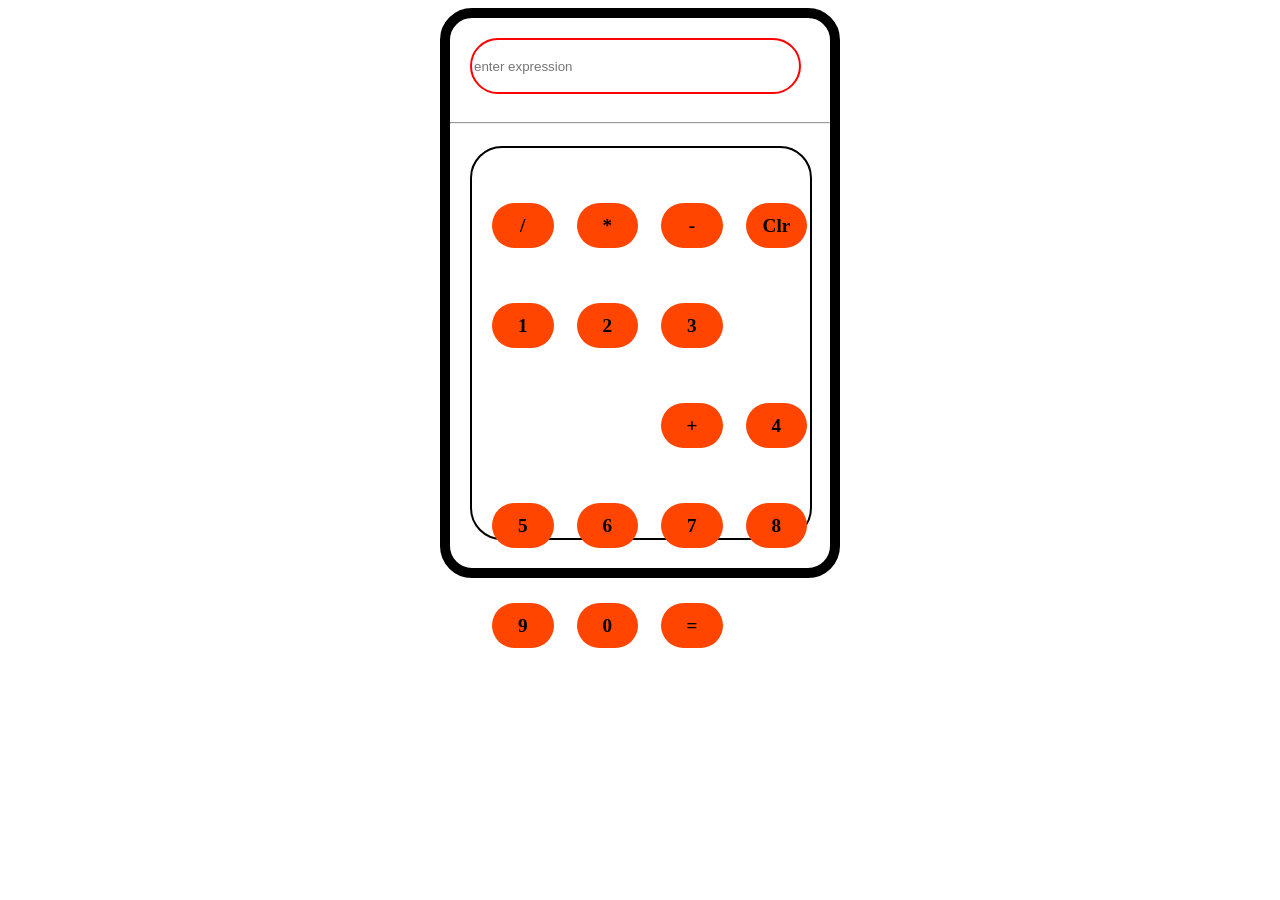
<file: index.html>
<!DOCTYPE html>
<html lang="en">
<head>
    <meta charset="UTF-8">
    <meta name="viewport" content="width=device-width, initial-scale=1.0">
    <title>Document</title>
    <link rel="stylesheet" href="style.css">
</head>
<body>
    <div class="outer">
         
        <div class="input"><input type="text" placeholder="enter expression"></div>
            <hr>
            <div class="btns-box">
                <div class="btn d">/</div>
                <div class="btn mul">*</div>
                <div class="btn mi">-</div>
                <div class="btn clr">Clr</div>
                <div class="btn one">1</div>
                <div class="btn two">2</div>
                <div class="btn three">3</div>
                <div class="btn add">+</div>
                <div class="btn four">4</div>
                <div class="btn five">5</div>
                <div class="btn six">6</div>
                <div class="btn seven">7</div>
                <div class="btn eight">8</div>
                <div class="btn nine">9</div>
                <div class="btn zero">0</div>
                <div class="btn equals">=</div>
            </div>

        
    </div>


</body>
</html>
</file>
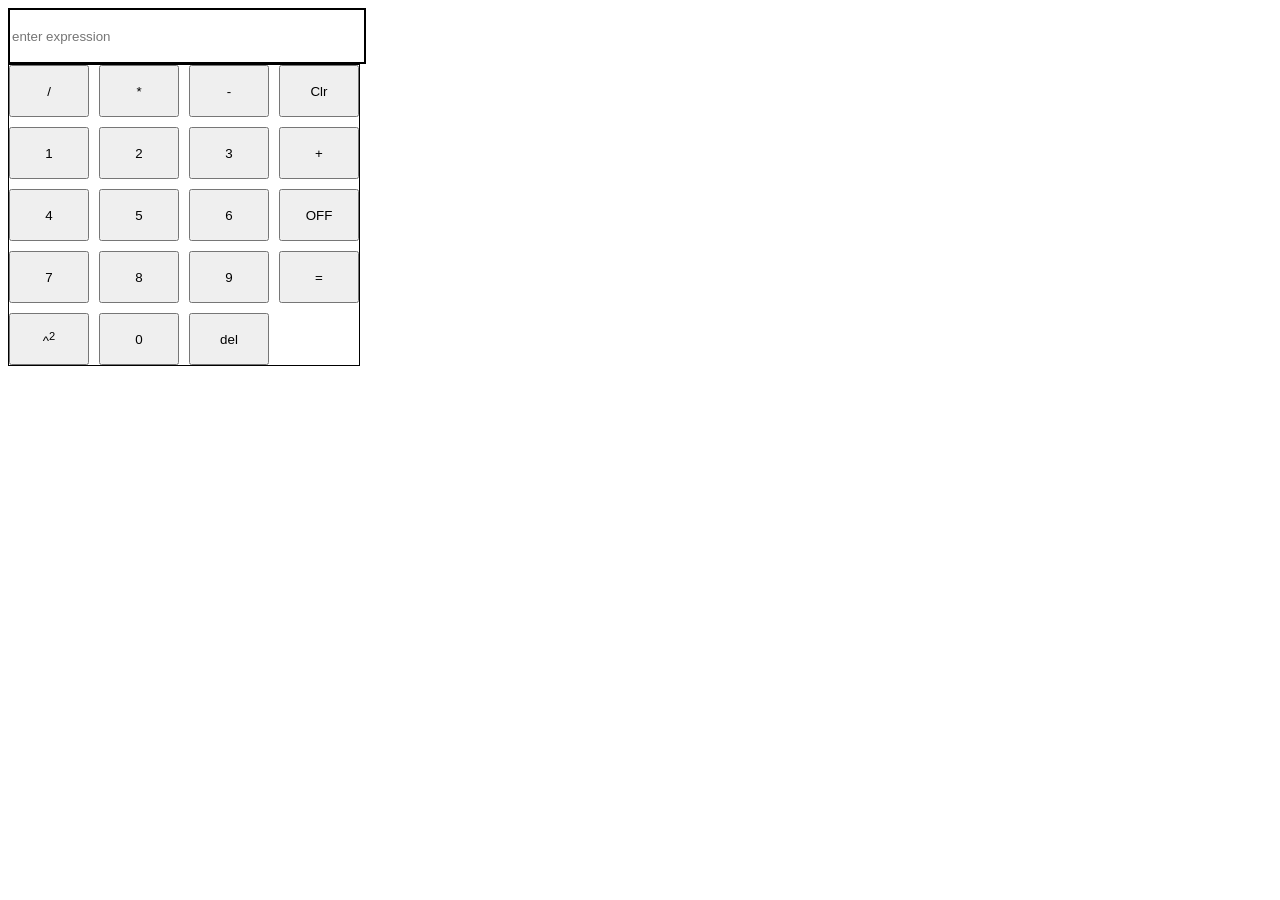
<file: layout.html>
<!DOCTYPE html>
<html lang="en">
<head>
    <meta charset="UTF-8">
    <meta name="viewport" content="width=device-width, initial-scale=1.0">
    <title>Document</title>
    <link rel="stylesheet" href="layout.css">
</head>
<body>
    
 <input type="text" placeholder="enter expression">
    <div class="btn-box">

       
        <button>/</button>
        <button>*</button>
        <button>-</button>
        <button>Clr</button>
        <button>1</button>
        <button>2</button>
        <button>3</button>
        <button>+</button>
        <button>4</button>
        <button>5</button>
        <button>6</button>
        <button>OFF</button>
        <button>7</button>
        <button>8</button>
        <button>9</button>
        <button>=</button>
        <button>^<sup>2</sup></button>
        <button>0</button>
         <button>del</button>
    </div>

    <!-- <script src="calculator.js"></script> -->
     <script src="app.js"></script>

</body>
</html>
</file>
<file: style.css>
.outer{
    margin: 0 auto;
    height: 550px;
    width: 380px;
    border:10px solid ;
    border-radius: 2rem;
}
 
input{
    width: 85%;
    height: 50px;
    border: 2px solid red;
    margin: 20px;
    border-radius: 2rem;
}
.btns-box{
    height: 390px;
    width: 89%;
    border: 2px solid black;
    margin: 22px 20px 0px 20px;
    border-radius: 2rem;
    display: grid;
    grid-template-rows: repeat(5,1fr);
    grid-template-columns: repeat(4,1fr);
   
}
.btn{
    /* height: 20px;
    width: 55px; */
    grid-template-columns: auto auto auto;
    margin: 55px 3px 0px 20px;
    border-radius: 2rem;
    text-align: center;
    line-height: 45px;
    font-weight: 900;
    font-size: larger;
    background-color: orangered;
}
/* .btn:hover{
    transform: rotateY('10deg');
    border: 1px solid black;
} */
.add{
grid-column-start: 0;
grid-column-end: 4;
}
</file>
<file: layout.css>
.btn-box{
    height: 300px;
    width: 350px;
    border: 1px solid black;
    display: grid;
    grid-template-rows: repeat(5,1fr);
    grid-template-columns: repeat(4,1fr);
    grid-gap: 10px;
   
}
input{
    height: 50px;
    width: 350px;
    border: 2px solid;
}
</file>
